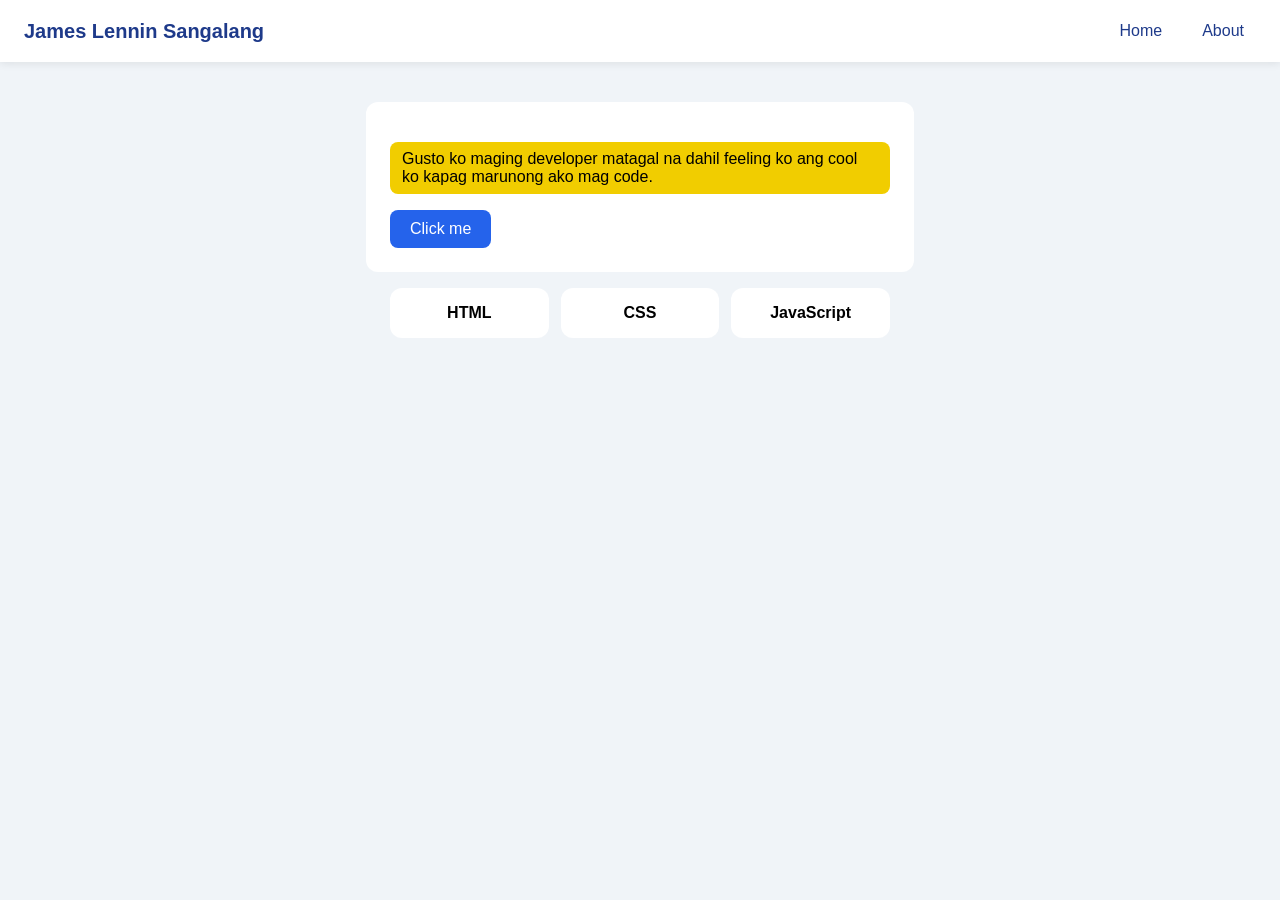
<file: index.html>
<!DOCTYPE html>
<html lang="en">

<head>
    <meta charset="UTF-8">
    <meta name="viewport" content="width=device-width, initial-scale=1.0">
    <title>My First Page</title>
    <link rel="stylesheet" href="style.css">
</head>

<body>
    <nav class="navbars">
        <h1 id="h1">James Lennin Sangalang</h1>
        <div class="nav-links">
            <a href="index.html">Home</a>
            <a href="about.html">About</a>
        </div>
    </nav>
    <main>
        <div class="card">
            <p class="highlight">Gusto ko maging developer matagal na dahil feeling ko ang cool ko kapag marunong ako
                mag code.</p>
            <button id="btn">Click me</button>
        </div>
        <div class="skills">
            <div class="skill">HTML</div>
            <div class="skill">CSS</div>
            <div class="skill">JavaScript</div>
        </div>
    </main>
    <script>
        const btn = document.getElementById("btn")
        const h1 = document.getElementById("h1")

        btn.addEventListener("click", () => {
            h1.textContent = "James Lennin Sangalang"
            h1.style.color = "#702f8a"
        })
    </script>
</body>

</html>
</file>
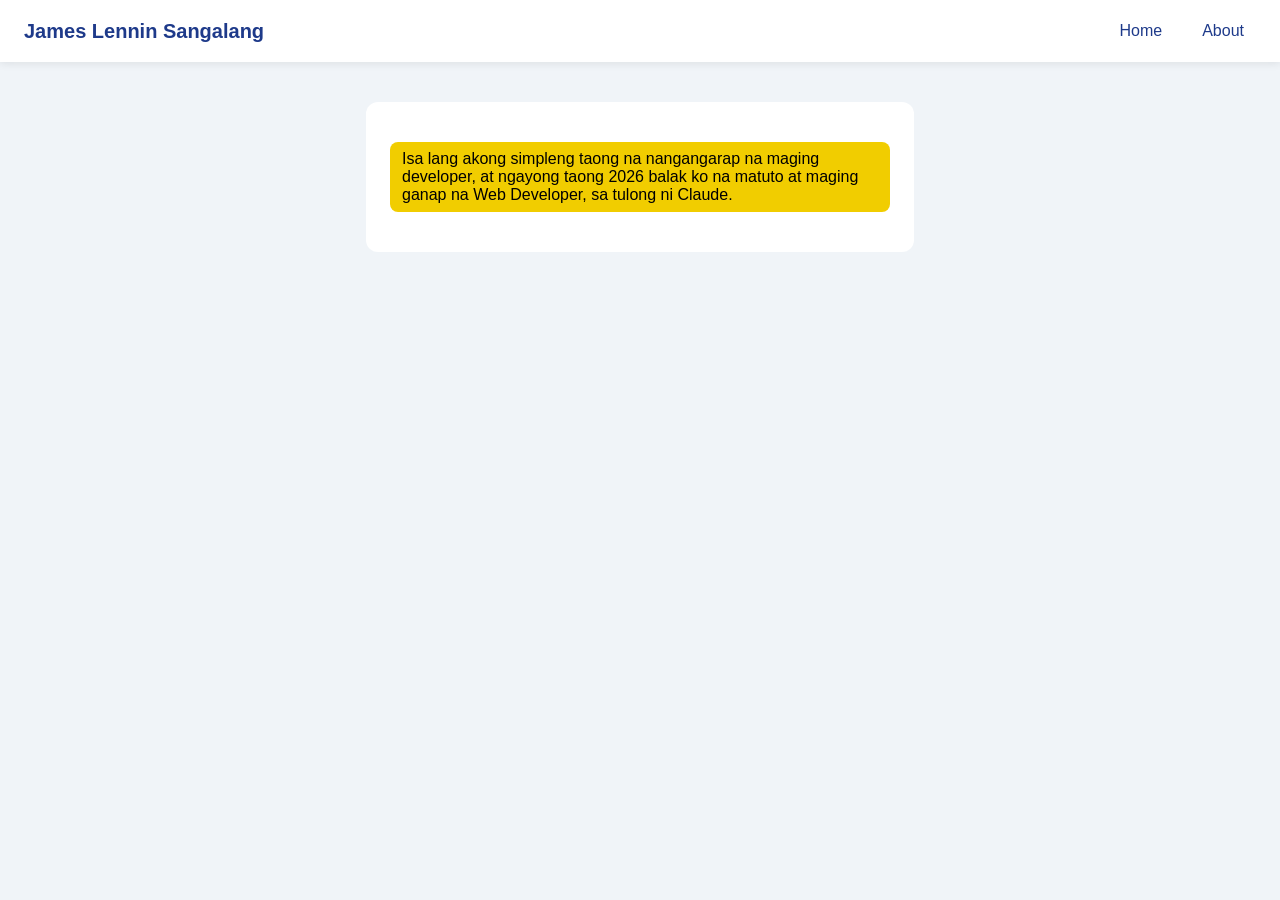
<file: about.html>
<!DOCTYPE html>
<html lang="en">

<head>
    <meta charset="UTF-8">
    <meta name="viewport" content="width=device-width, initial-scale=1.0">
    <title>My First Page</title>
    <link rel="stylesheet" href="style.css">
</head>

<body>
    <nav class="navbars">
        <h1 id="h1">James Lennin Sangalang</h1>
        <div class="nav-links">
            <a href="index.html">Home</a>
            <a href="about.html">About</a>
        </div>
    </nav>
    <main>
        <div class="card">
            <p class="highlight">Isa lang akong simpleng taong na nangangarap na maging developer, at ngayong taong 2026 balak ko na matuto at maging ganap na Web Developer, sa tulong ni Claude.</p>
        </div>
    </main>
</body>

</html>
</file>
<file: style.css>
body {
    font-family: Arial, sans-serif;
    background-color: #f0f4f8;
    margin: 0;
}

main {
    padding: 40px 16px;
}

.card {
    max-width: 500px;
    margin: 0 auto;
    padding: 24px;
    background-color: white;
    border-radius: 12px;
}

.highlight {
    background-color: rgb(241, 205, 0);
    padding: 8px 12px;
    border-radius: 8px;
}

.skills {
    display: flex;
    gap: 12px;
    max-width: 500px;
    margin: 16px auto;
}

.skill {
    flex: 1;
    background-color: white;
    padding: 16px;
    border-radius: 12px;
    text-align: center;
    font-weight: bold;
}

.navbars {
    display: flex;
    justify-content: space-between;
    align-items: center;
    background-color: white;
    padding: 16px 24px;
    box-shadow: 0 2px 8px rgba(0, 0, 0, 0.08);
    position: sticky;
    top: 0;
}

.nav-links {
    display: flex;
    gap: 16px;
}

h1 {
    color: #1e3a8a;
    font-size: 20px;
    margin: 0;
}

button {
    background-color: #2563eb;
    color: white;
    border: none;
    padding: 10px 20px;
    border-radius: 8px;
    font-size: 16px;
    cursor: pointer;
}

a {
    text-decoration: none;
    color: #1e3a8a;
    padding: 6px 12px;
    border-radius: 6px;
}

a:hover {
    background-color: #1d4ed8;
    color: white;
}

button:hover {
    background-color: #1d4ed8;
}

@media (max-width: 480px) {
    .skills {
        flex-direction: column;
    }
}
</file>
